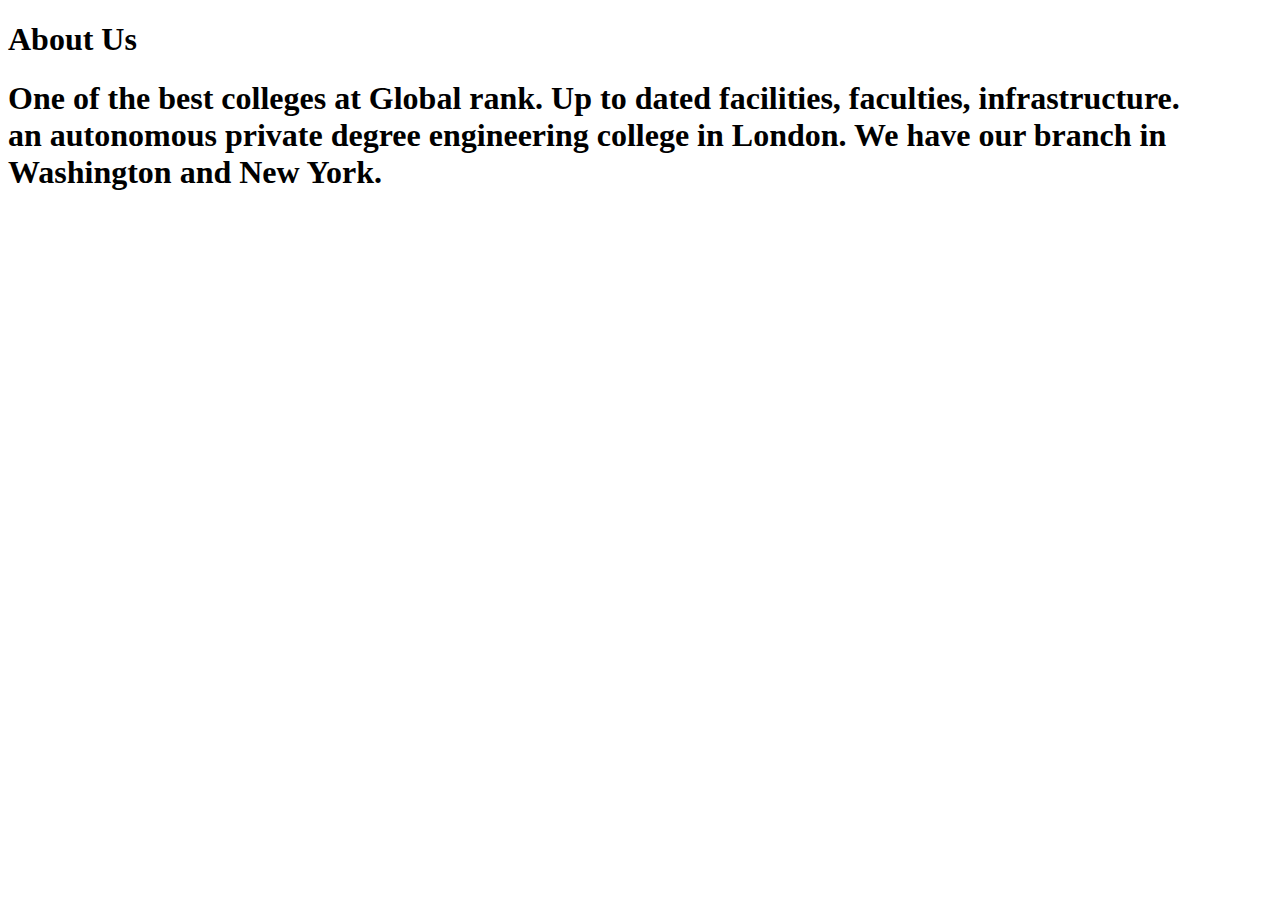
<file: abc.html>
<!DOCTYPE html>
<html lang="en">
<head>
    <meta charset="UTF-8">
    <meta http-equiv="X-UA-Compatible" content="IE=edge">
    <meta name="viewport" content="width=device-width, initial-scale=1.0">
    <title>About</title>
</head>
<body>
    <h1>About Us</h1>
    <h1>One of the best colleges at Global rank. Up to dated facilities, faculties, infrastructure. <br>
        an autonomous private degree engineering college in London. We have our branch in Washington and New York. </h1>
</body>
</html>
</file>
